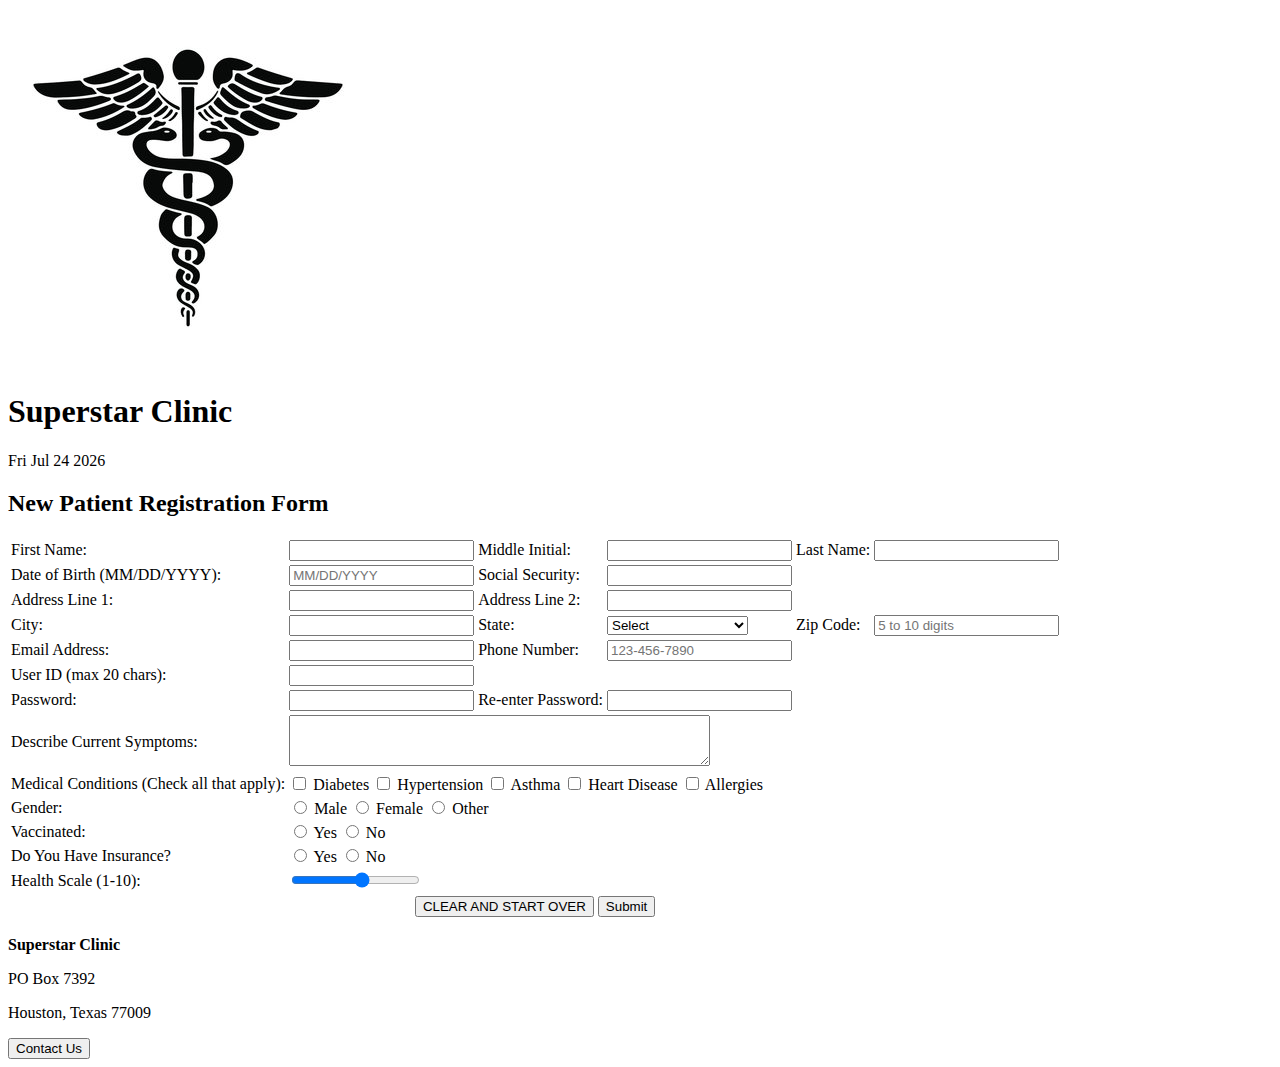
<file: homework1.html>
<!--
  Program name: homework1.html
  Author: Heba Mohar
  File: homework1.html
  Date Created: 2026-01-31
  Date last edited: 2026-02-24
  Purpose: MIS 3371 Homework 1 learning HTML and creating a medical form
-->

<!DOCTYPE html>
<html lang="en">

 <!-- Load external CSS styles -->
<head>
  <meta charset="UTF-8" />
  <meta name="viewport" content="width=device-width, initial-scale=1" />
  <title>Superstar Clinic - Patient Registration</title>
  <link href="style.css" rel="stylesheet" />

  <script>
    // Display current day and date dynamically in banner
    function displayDate() {
      const today = new Date();
      document.getElementById("date").textContent = today.toDateString();
    }
  </script>
</head>

<body onload="displayDate()">

  <!-- HEADER / BANNER -->
  <div id="header">
    <div class="header-content">
      <img src="logo.jpg" alt="Superstar Clinic Logo" class="logo" />
      <div>
        <h1>Superstar Clinic</h1>
        <p id="date"></p>
      </div>
    </div>
  </div>

  <!-- MAIN FORM -->
  <div id="main">
    <h2>New Patient Registration Form</h2>

        <div class="form-container">
    	<form action="thankyou.html">
        <table>
          <tr>
            <td>First Name:</td>
            <td><input type="text" maxlength="30" required /></td>

            <td>Middle Initial:</td>
            <td><input type="text" maxlength="1" /></td>

            <td>Last Name:</td>
            <td><input type="text" maxlength="30" required /></td>
          </tr>

          <tr>
            <td>Date of Birth (MM/DD/YYYY):</td>
            <td>
              <input
                type="text"
                pattern="\d{2}/\d{2}/\d{4}"
                placeholder="MM/DD/YYYY"
                required
              />
            </td>

            <td>Social Security:</td>
            <td><input type="password" maxlength="11" required /></td>
          </tr>

          <tr>
            <td>Address Line 1:</td>
            <td><input type="text" maxlength="30" required /></td>

            <td>Address Line 2:</td>
            <td><input type="text" maxlength="30" /></td>
          </tr>

          <tr>
            <td>City:</td>
            <td><input type="text" maxlength="30" required /></td>

            <td>State:</td>
            <td>
              <select required>
                  <option value="">Select</option>
                  <option value="AL">Alabama</option>
	              <option value="AK">Alaska</option>
	              <option value="AZ">Arizona</option>
	              <option value="AR">Arkansas</option>
	              <option value="CA">California</option>
	              <option value="CO">Colorado</option>
	              <option value="CT">Connecticut</option>
	              <option value="DE">Delaware</option>
	              <option value="DC">District Of Columbia</option>
	              <option value="FL">Florida</option>
	              <option value="GA">Georgia</option>
	              <option value="HI">Hawaii</option>
	              <option value="ID">Idaho</option>
	              <option value="IL">Illinois</option>
	              <option value="IN">Indiana</option>
	              <option value="IA">Iowa</option>
	              <option value="KS">Kansas</option>
	              <option value="KY">Kentucky</option>
	              <option value="LA">Louisiana</option>
	              <option value="ME">Maine</option>
	              <option value="MD">Maryland</option>
	              <option value="MA">Massachusetts</option>
	              <option value="MI">Michigan</option>
	              <option value="MN">Minnesota</option>
	              <option value="MS">Mississippi</option>
	              <option value="MO">Missouri</option>
	              <option value="MT">Montana</option>
	              <option value="NE">Nebraska</option>
	              <option value="NV">Nevada</option>
	              <option value="NH">New Hampshire</option>
	              <option value="NJ">New Jersey</option>
	              <option value="NM">New Mexico</option>
	              <option value="NY">New York</option>
	              <option value="NC">North Carolina</option>
	              <option value="ND">North Dakota</option>
	              <option value="OH">Ohio</option>
	              <option value="OK">Oklahoma</option>
	              <option value="OR">Oregon</option>
	              <option value="PA">Pennsylvania</option>
	              <option value="RI">Rhode Island</option>
	              <option value="SC">South Carolina</option>
	              <option value="SD">South Dakota</option>
	              <option value="TN">Tennessee</option>
	              <option value="TX">Texas</option>
	              <option value="UT">Utah</option>
	              <option value="VT">Vermont</option>
	              <option value="VA">Virginia</option>
	              <option value="WA">Washington</option>
	              <option value="WV">West Virginia</option>
	              <option value="WI">Wisconsin</option>
	              <option value="WY">Wyoming</option>              
        </select>
            </td>

            <td>Zip Code:</td>
            <td>
              <input
                type="text"
                pattern="[0-9]{5,10}"
                placeholder="5 to 10 digits"
                required
              />
            </td>
          </tr>

          <tr>
            <td>Email Address:</td>
            <td><input type="email" required /></td>

            <td>Phone Number:</td>
            <td>
              <input
                type="text"
                pattern="\d{3}-\d{3}-\d{4}"
                placeholder="123-456-7890"
              />
            </td>
          </tr>

          <tr>
            <td>User ID (max 20 chars):</td>
            <td><input type="text" maxlength="20" required /></td>
          </tr>

          <tr>
            <td>Password:</td>
            <td><input type="password" required /></td>

            <td>Re-enter Password:</td>
            <td><input type="password" required /></td>
          </tr>

          <tr>
            <td>Describe Current Symptoms:</td>
            <td colspan="5">
              <textarea rows="3" cols="50"></textarea>
            </td>
          </tr>

          <tr>
            <td>Medical Conditions (Check all that apply):</td>
            <td colspan="5">
              <input type="checkbox" id="cond1" /> <label for="cond1">Diabetes</label>
              <input type="checkbox" id="cond2" /> <label for="cond2">Hypertension</label>
              <input type="checkbox" id="cond3" /> <label for="cond3">Asthma</label>
              <input type="checkbox" id="cond4" /> <label for="cond4">Heart Disease</label>
              <input type="checkbox" id="cond5" /> <label for="cond5">Allergies</label>
            </td>
          </tr>

          <tr>
            <td>Gender:</td>
            <td colspan="5">
              <input type="radio" name="gender" id="male" /> <label for="male">Male</label>
              <input type="radio" name="gender" id="female" /> <label for="female">Female</label>
              <input type="radio" name="gender" id="other" /> <label for="other">Other</label>
            </td>
          </tr>

          <tr>
            <td>Vaccinated:</td>
            <td colspan="5">
              <input type="radio" name="vaccinated" id="vyes" /> <label for="vyes">Yes</label>
              <input type="radio" name="vaccinated" id="vno" /> <label for="vno">No</label>
            </td>
          </tr>

          <tr>
            <td>Do You Have Insurance?</td>
            <td colspan="5">
              <input type="radio" name="insurance" id="insyes" /> <label for="insyes">Yes</label>
              <input type="radio" name="insurance" id="insno" /> <label for="insno">No</label>
            </td>
          </tr>

          <tr>
            <td>Health Scale (1-10):</td>
            <td colspan="5">
              <input type="range" min="1" max="10" />
            </td>
          </tr>

          <tr>
            <td colspan="6" style="text-align: center;">
              <input type="reset" value="CLEAR AND START OVER" />
              <input type="submit" value="Submit" />
            </td>
            </tr>
            </table>
            </form>
            </div>
            </div>

  <!-- FOOTER -->
  <div id="footer">
    <p><strong>Superstar Clinic</strong></p>
    <p>PO Box 7392</p>
    <p>Houston, Texas 77009</p>
    <button onclick="alert('Please call us at 832-791-0124')">Contact Us</button>
  </div>
</body>
<!-- End of file: homework1.html -->
</html>
</file>
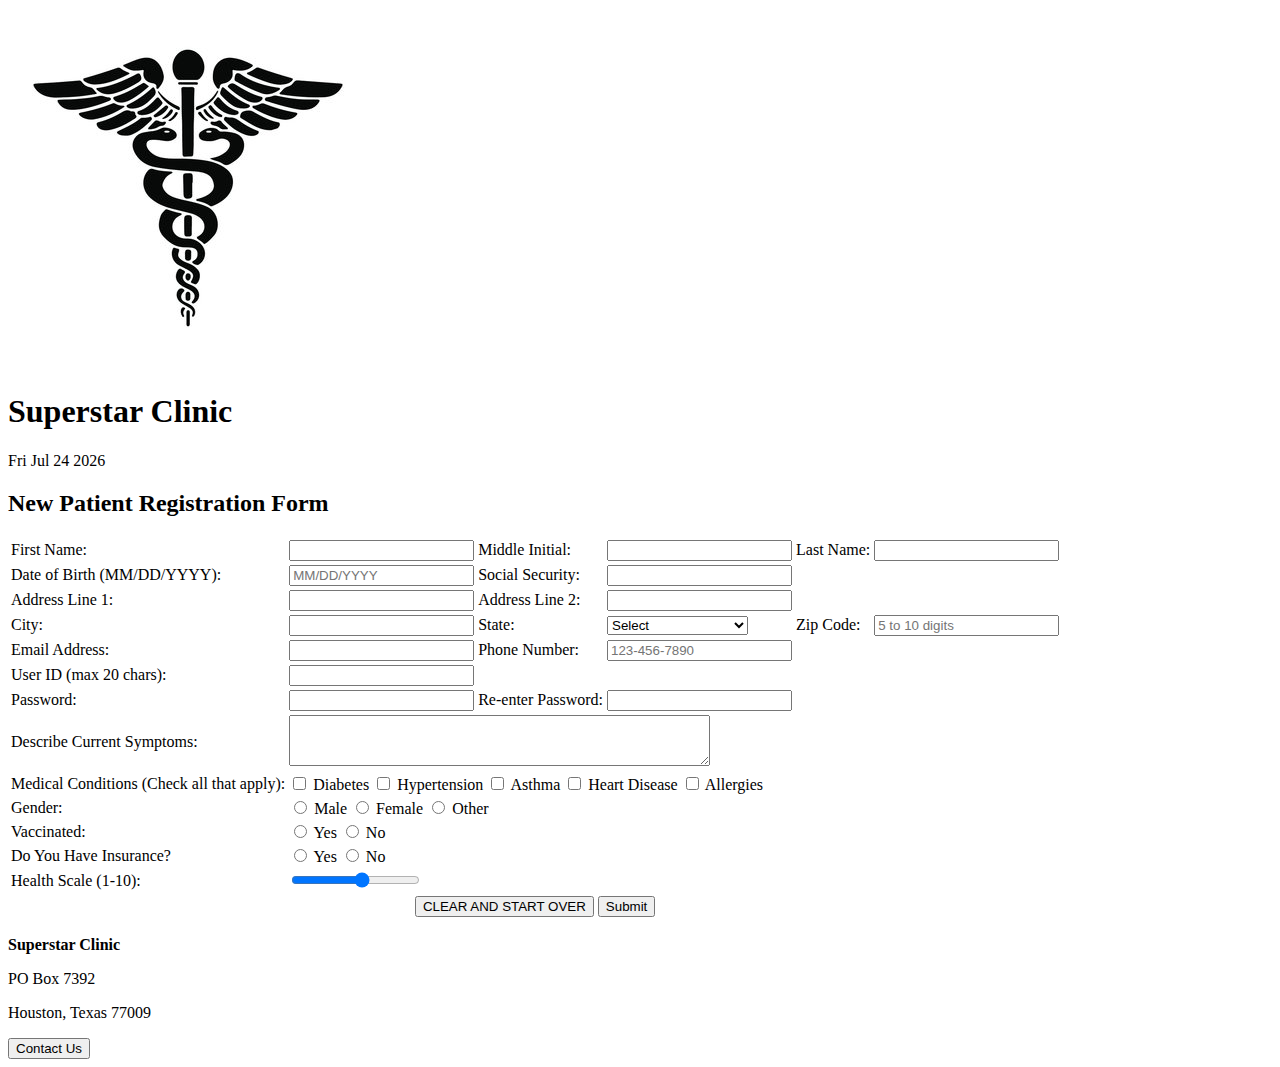
<file: homework2.html>
<!--
  Program name: homework2.html
  Author: Heba Mohar
  File: homework1.html
  Date Created: 2026-01-31
  Date last edited: 2026-02-24
  Purpose: MIS 3371 Homework 2 learning HTML and creating a medical form
-->

<!DOCTYPE html>
<html lang="en">

 <!-- Load external CSS styles -->
<head>
  <meta charset="UTF-8" />
  <meta name="viewport" content="width=device-width, initial-scale=1" />
  <title>Superstar Clinic - Patient Registration</title>
  <link href="style.css" rel="stylesheet" />

  <script>
    // Display current day and date dynamically in banner
    function displayDate() {
      const today = new Date();
      document.getElementById("date").textContent = today.toDateString();
    }
  </script>
</head>

<body onload="displayDate()">

  <!-- HEADER / BANNER -->
  <div id="header">
    <div class="header-content">
      <img src="logo.jpg" alt="Superstar Clinic Logo" class="logo" />
      <div>
        <h1>Superstar Clinic</h1>
        <p id="date"></p>
      </div>
    </div>
  </div>

  <!-- MAIN FORM -->
  <div id="main">
    <h2>New Patient Registration Form</h2>

        <div class="form-container">
    	<form action="thankyou.html">
        <table>
          <tr>
            <td>First Name:</td>
            <td><input type="text" maxlength="30" required /></td>

            <td>Middle Initial:</td>
            <td><input type="text" maxlength="1" /></td>

            <td>Last Name:</td>
            <td><input type="text" maxlength="30" required /></td>
          </tr>

          <tr>
            <td>Date of Birth (MM/DD/YYYY):</td>
            <td>
              <input
                type="text"
                pattern="\d{2}/\d{2}/\d{4}"
                placeholder="MM/DD/YYYY"
                required
              />
            </td>

            <td>Social Security:</td>
            <td><input type="password" maxlength="11" required /></td>
          </tr>

          <tr>
            <td>Address Line 1:</td>
            <td><input type="text" maxlength="30" required /></td>

            <td>Address Line 2:</td>
            <td><input type="text" maxlength="30" /></td>
          </tr>

          <tr>
            <td>City:</td>
            <td><input type="text" maxlength="30" required /></td>

            <td>State:</td>
            <td>
              <select required>
                  <option value="">Select</option>
                  <option value="AL">Alabama</option>
	              <option value="AK">Alaska</option>
	              <option value="AZ">Arizona</option>
	              <option value="AR">Arkansas</option>
	              <option value="CA">California</option>
	              <option value="CO">Colorado</option>
	              <option value="CT">Connecticut</option>
	              <option value="DE">Delaware</option>
	              <option value="DC">District Of Columbia</option>
	              <option value="FL">Florida</option>
	              <option value="GA">Georgia</option>
	              <option value="HI">Hawaii</option>
	              <option value="ID">Idaho</option>
	              <option value="IL">Illinois</option>
	              <option value="IN">Indiana</option>
	              <option value="IA">Iowa</option>
	              <option value="KS">Kansas</option>
	              <option value="KY">Kentucky</option>
	              <option value="LA">Louisiana</option>
	              <option value="ME">Maine</option>
	              <option value="MD">Maryland</option>
	              <option value="MA">Massachusetts</option>
	              <option value="MI">Michigan</option>
	              <option value="MN">Minnesota</option>
	              <option value="MS">Mississippi</option>
	              <option value="MO">Missouri</option>
	              <option value="MT">Montana</option>
	              <option value="NE">Nebraska</option>
	              <option value="NV">Nevada</option>
	              <option value="NH">New Hampshire</option>
	              <option value="NJ">New Jersey</option>
	              <option value="NM">New Mexico</option>
	              <option value="NY">New York</option>
	              <option value="NC">North Carolina</option>
	              <option value="ND">North Dakota</option>
	              <option value="OH">Ohio</option>
	              <option value="OK">Oklahoma</option>
	              <option value="OR">Oregon</option>
	              <option value="PA">Pennsylvania</option>
	              <option value="RI">Rhode Island</option>
	              <option value="SC">South Carolina</option>
	              <option value="SD">South Dakota</option>
	              <option value="TN">Tennessee</option>
	              <option value="TX">Texas</option>
	              <option value="UT">Utah</option>
	              <option value="VT">Vermont</option>
	              <option value="VA">Virginia</option>
	              <option value="WA">Washington</option>
	              <option value="WV">West Virginia</option>
	              <option value="WI">Wisconsin</option>
	              <option value="WY">Wyoming</option>              
        </select>
            </td>

            <td>Zip Code:</td>
            <td>
              <input
                type="text"
                pattern="[0-9]{5,10}"
                placeholder="5 to 10 digits"
                required
              />
            </td>
          </tr>

          <tr>
            <td>Email Address:</td>
            <td><input type="email" required /></td>

            <td>Phone Number:</td>
            <td>
              <input
                type="text"
                pattern="\d{3}-\d{3}-\d{4}"
                placeholder="123-456-7890"
              />
            </td>
          </tr>

          <tr>
            <td>User ID (max 20 chars):</td>
            <td><input type="text" maxlength="20" required /></td>
          </tr>

          <tr>
            <td>Password:</td>
            <td><input type="password" required /></td>

            <td>Re-enter Password:</td>
            <td><input type="password" required /></td>
          </tr>

          <tr>
            <td>Describe Current Symptoms:</td>
            <td colspan="5">
              <textarea rows="3" cols="50"></textarea>
            </td>
          </tr>

          <tr>
            <td>Medical Conditions (Check all that apply):</td>
            <td colspan="5">
              <input type="checkbox" id="cond1" /> <label for="cond1">Diabetes</label>
              <input type="checkbox" id="cond2" /> <label for="cond2">Hypertension</label>
              <input type="checkbox" id="cond3" /> <label for="cond3">Asthma</label>
              <input type="checkbox" id="cond4" /> <label for="cond4">Heart Disease</label>
              <input type="checkbox" id="cond5" /> <label for="cond5">Allergies</label>
            </td>
          </tr>

          <tr>
            <td>Gender:</td>
            <td colspan="5">
              <input type="radio" name="gender" id="male" /> <label for="male">Male</label>
              <input type="radio" name="gender" id="female" /> <label for="female">Female</label>
              <input type="radio" name="gender" id="other" /> <label for="other">Other</label>
            </td>
          </tr>

          <tr>
            <td>Vaccinated:</td>
            <td colspan="5">
              <input type="radio" name="vaccinated" id="vyes" /> <label for="vyes">Yes</label>
              <input type="radio" name="vaccinated" id="vno" /> <label for="vno">No</label>
            </td>
          </tr>

          <tr>
            <td>Do You Have Insurance?</td>
            <td colspan="5">
              <input type="radio" name="insurance" id="insyes" /> <label for="insyes">Yes</label>
              <input type="radio" name="insurance" id="insno" /> <label for="insno">No</label>
            </td>
          </tr>

          <tr>
            <td>Health Scale (1-10):</td>
            <td colspan="5">
              <input type="range" min="1" max="10" />
            </td>
          </tr>

          <tr>
            <td colspan="6" style="text-align: center;">
              <input type="reset" value="CLEAR AND START OVER" />
              <input type="submit" value="Submit" />
            </td>
            </tr>
            </table>
            </form>
            </div>
            </div>

  <!-- FOOTER -->
  <div id="footer">
    <p><strong>Superstar Clinic</strong></p>
    <p>PO Box 7392</p>
    <p>Houston, Texas 77009</p>
    <button onclick="alert('Please call us at 832-791-0124')">Contact Us</button>
  </div>
</body>
<!-- End of file: homework1.html -->
</html>
</file>
<file: style.css>

</file>
